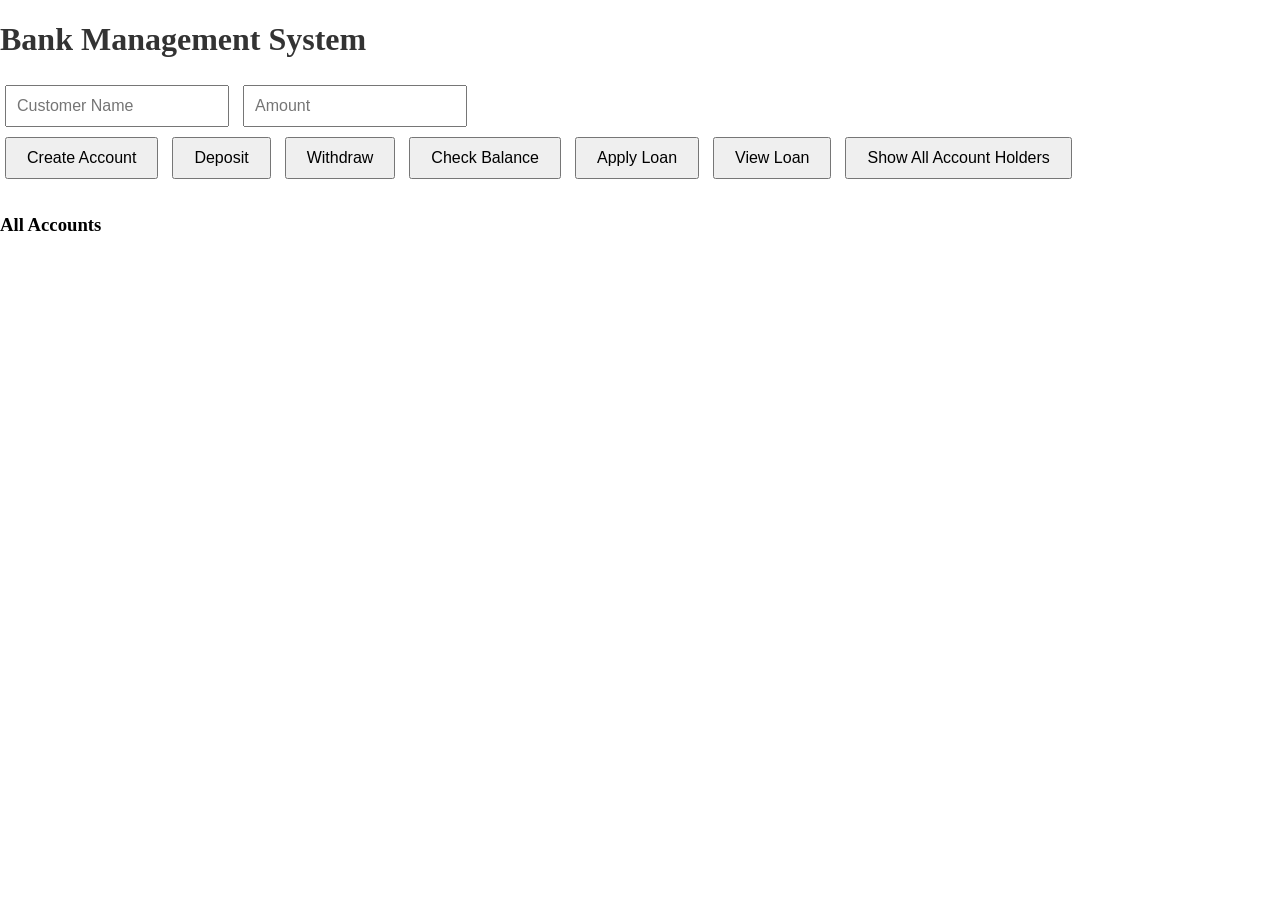
<file: index.html>
<!DOCTYPE html>
<html lang="en">
<head>
  <meta charset="UTF-8" />
  <meta name="viewport" content="width=device-width, initial-scale=1.0"/>
  <title>Bank Management System</title>
  <link rel="stylesheet" href="style.css" />

  <style>
patch-2
    body {
  font-family: Arial, sans-serif;
  text-align: center;
  padding: 40px;
  background-color: #f2f2f2;
}
   h1 {
      color: #333;
    }

    .form input {
      margin: 5px;
      padding: 10px;
      font-size: 16px;
      width: 200px;
    }

    .form button {
      margin: 5px;
      padding: 10px 20px;
      font-size: 16px;
      cursor: pointer;
    }

    #message {
      margin-top: 20px;
      font-weight: bold;
    }

    .accounts {
      margin-top: 30px;
    }

    #notification {
      margin-top: 10px;
      color: blue;
      font-style: italic;
    }
  </style>
</head>
<body>
  <h1>Bank Management System</h1>
  <div class="form">
    <input type="text" id="name" placeholder="Customer Name" />
    <input type="number" id="amount" placeholder="Amount" />
    <br />
    <button onclick="createAccount()">Create Account</button>
    <button onclick="deposit()">Deposit</button>
    <button onclick="withdraw()">Withdraw</button>
    <button onclick="checkBalance()">Check Balance</button>
    <button onclick="applyLoan()">Apply Loan</button>
    <button onclick="viewLoan()">View Loan</button>
    <button onclick="showAccountHolders()">Show All Account Holders</button>
  </div>
  <p id="message"></p>
  <p id="notification"></p>

  <div class="accounts">
    <h3>All Accounts</h3>
    <ul id="accountList"></ul>
  </div>

  <script>
    const accounts = {};
    const loans = {};

    function createAccount() {
      const name = getName();
      if (!name) return showMessage("Please enter a name.");
      if (accounts[name]) {
        showMessage("Account already exists.");
      } else {
        accounts[name] = 0;
        loans[name] = 0;
        showMessage("Account created successfully.");
        showNotification(`Welcome, ${name}!`);
        updateAccounts();
      }
      clearInputs();
    }

    function deposit() {
      const name = getName();
      const amount = getAmount();
      if (!accounts[name]) return showMessage("Account not found.");
      if (!amount) return;
      accounts[name] += amount;
      showMessage(`Deposited $${amount.toFixed(2)} to ${name}'s account.`);
      showNotification("Deposit successful.");
      updateAccounts();
      clearInputs();
    }

    function withdraw() {
      const name = getName();
      const amount = getAmount();
      if (!accounts[name]) return showMessage("Account not found.");
      if (!amount) return;
      if (accounts[name] < amount) {
        showMessage("Insufficient balance.");
      } else {
        accounts[name] -= amount;
        showMessage(`Withdrew $${amount.toFixed(2)} from ${name}'s account.`);
        showNotification("Withdrawal successful.");
        updateAccounts();
      }
      clearInputs();
    }

    function checkBalance() {
      const name = getName();
      if (!accounts[name]) return showMessage("Account not found.");
      showMessage(`${name}'s Balance: $${accounts[name].toFixed(2)}`);
      showNotification("Balance checked.");
    }

    function applyLoan() {
      const name = getName();
      const amount = getAmount();
      if (!accounts[name]) return showMessage("Account not found.");
      if (!amount) return;
      loans[name] += amount;
      accounts[name] += amount;
      showMessage(`Loan of $${amount.toFixed(2)} granted to ${name}.`);
      showNotification("Loan processed successfully.");
      updateAccounts();
      clearInputs();
    }

    function viewLoan() {
      const name = getName();
      if (!accounts[name]) return showMessage("Account not found.");
      showMessage(`${name}'s Total Loan: $${loans[name].toFixed(2)}`);
      showNotification("Loan info retrieved.");
    }

    function showAccountHolders() {
      const names = Object.keys(accounts);
      if (names.length === 0) {
        showMessage("No account holders found.");
      } else {
        showMessage("Account Holders: " + names.join(", "));
        showNotification("List displayed.");
      }
    }

    function updateAccounts() {
      const list = document.getElementById("accountList");
      list.innerHTML = "";
      for (let name in accounts) {
        const li = document.createElement("li");
        li.textContent = `${name}: $${accounts[name].toFixed(2)} | Loan: $${loans[name].toFixed(2)}`;
        list.appendChild(li);
      }
    }

    function showMessage(msg) {
      document.getElementById("message").innerText = msg;
    }

    function showNotification(note) {
      document.getElementById("notification").innerText = note;
      setTimeout(() => {
        document.getElementById("notification").innerText = "";
      }, 3000);
    }

    function getName() {
      return document.getElementById("name").value.trim();
    }

    function getAmount() {
      const amount = parseFloat(document.getElementById("amount").value);
      if (isNaN(amount) || amount <= 0) {
        showMessage("Enter a valid amount.");
        return null;
      }
      return amount;
    }

    function clearInputs() {
      document.getElementById("name").value = "";
      document.getElementById("amount").value = "";
      document.getElementById("name").focus();
    }
  </script>
</body>
</html>
</file>
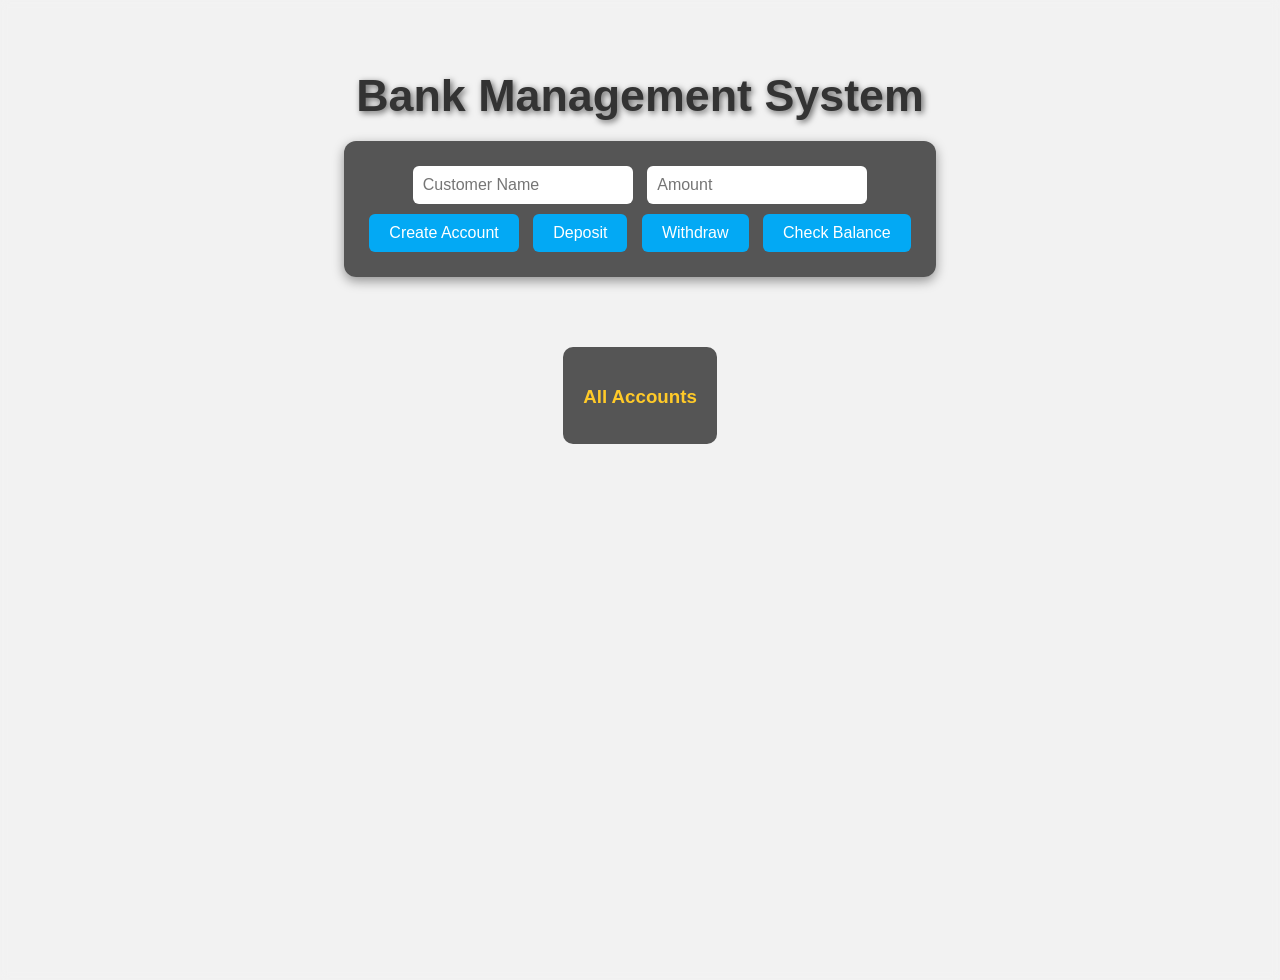
<file: folder/index.html>
<!DOCTYPE html>
<html lang="en">
<head>
  <meta charset="UTF-8" />
  <meta name="viewport" content="width=device-width, initial-scale=1.0"/>
  <title>Bank Management System</title>
  <link rel="stylesheet" href="style.css" />

  <style>
    body {
      font-family: Arial, sans-serif;
      text-align: center;
      padding: 40px;
      background-color: #f2f2f2;
    }

    h1 {
      color: #333;
    }

    .form input {
      margin: 5px;
      padding: 10px;
      font-size: 16px;
      width: 200px;
    }

    .form button {
      margin: 5px;
      padding: 10px 20px;
      font-size: 16px;
      cursor: pointer;
    }

    #message {
      margin-top: 20px;
      font-weight: bold;
    }

    .accounts {
      margin-top: 30px;
    }
  </style>
</head>
<body>
  <h1>Bank Management System</h1>
  <div class="form">
    <input type="text" id="name" placeholder="Customer Name" />
    <input type="number" id="amount" placeholder="Amount" />
    <br />
    <button onclick="createAccount()">Create Account</button>
    <button onclick="deposit()">Deposit</button>
    <button onclick="withdraw()">Withdraw</button>
    <button onclick="checkBalance()">Check Balance</button>
  </div>
  <p id="message"></p>

  <div class="accounts">
    <h3>All Accounts</h3>
    <ul id="accountList"></ul>
  </div>

  <script>
    const accounts = {};

    function createAccount() {
      const name = document.getElementById("name").value;
      if (!name) return showMessage("Please enter a name.");
      if (accounts[name]) {
        showMessage("Account already exists.");
      } else {
        accounts[name] = 0;
        showMessage("Account created successfully.");
        updateAccounts();
      }
    }

    function deposit() {
      const name = document.getElementById("name").value;
      const amount = parseFloat(document.getElementById("amount").value);
      if (!accounts[name]) return showMessage("Account not found.");
      accounts[name] += amount;
      showMessage(`Deposited $${amount.toFixed(2)} to ${name}'s account.`);
      updateAccounts();
    }

    function withdraw() {
      const name = document.getElementById("name").value;
      const amount = parseFloat(document.getElementById("amount").value);
      if (!accounts[name]) return showMessage("Account not found.");
      if (accounts[name] < amount) {
        showMessage("Insufficient balance.");
      } else {
        accounts[name] -= amount;
        showMessage(`Withdrew $${amount.toFixed(2)} from ${name}'s account.`);
        updateAccounts();
      }
    }

    function checkBalance() {
      const name = document.getElementById("name").value;
      if (!accounts[name]) return showMessage("Account not found.");
      showMessage(`${name}'s Balance: $${accounts[name].toFixed(2)}`);
    }

    function showMessage(msg) {
      document.getElementById("message").innerText = msg;
    }

    function updateAccounts() {
      const list = document.getElementById("accountList");
      list.innerHTML = "";
      for (let name in accounts) {
        const li = document.createElement("li");
        li.textContent = `${name}: $${accounts[name].toFixed(2)}`;
        list.appendChild(li);
      }
    }
  </script>
</body>
</html>
</file>
<file: style.css>
body {
  margin: 0;
  padding: 0;
  height: 100vh;
  background: url('https://images.unsplash.com/photo-1567427017947-545c5f8d16ad?auto=format&fit=crop&w=1600&q=80') 
              no-repeat center center fixed;
  background-size: cover;
}
</file>
<file: folder/style.css>
/* Full-page background styling */
body {
  margin: 0;
  padding: 40px 20px;
  font-family: 'Segoe UI', sans-serif;
  text-align: center;
  color: white;

  background: url('https://images.unsplash.com/photo-1567427017947-545c5f8d16ad?auto=format&fit=crop&w=1600&q=80')
              no-repeat center center fixed;
  background-size: cover;
  backdrop-filter: blur(4px);
  min-height: 100vh;
}

/* Main heading */
h1 {
  color: #ffffff;
  font-size: 2.8rem;
  margin-bottom: 20px;
  text-shadow: 2px 2px 6px rgba(0, 0, 0, 0.6);
}

/* Form container */
.form {
  background: rgba(0, 0, 0, 0.65);
  padding: 20px;
  border-radius: 12px;
  display: inline-block;
  box-shadow: 0 4px 12px rgba(0, 0, 0, 0.4);
  margin-bottom: 20px;
}

/* Input fields */
.form input {
  margin: 8px 5px;
  padding: 12px;
  font-size: 16px;
  width: 220px;
  border-radius: 6px;
  border: none;
  outline: none;
}

/* Buttons */
.form button {
  margin: 6px 5px;
  padding: 10px 20px;
  font-size: 16px;
  background-color: #03a9f4;
  color: white;
  border: none;
  border-radius: 6px;
  cursor: pointer;
  transition: 0.3s ease;
}

.form button:hover {
  background-color: #0288d1;
}

/* Message & notification display */
#message {
  margin-top: 20px;
  font-weight: bold;
  color: #ffeb3b;
  text-shadow: 1px 1px 3px black;
}

#notification {
  margin-top: 10px;
  color: #ffe082;
  font-style: italic;
}

/* Account list styling */
.accounts {
  margin-top: 40px;
  background: rgba(0, 0, 0, 0.65);
  padding: 20px;
  border-radius: 10px;
  display: inline-block;
  max-width: 600px;
  color: white;
}

.accounts h3 {
  color: #ffca28;
  margin-bottom: 15px;
}

.accounts ul {
  list-style-type: none;
  padding: 0;
  text-align: left;
}

.accounts li {
  padding: 6px 0;
  position: relative;
  padding-left: 25px;
}

.accounts li::before {
  content: "💳";
  position: absolute;
  left: 0;
}
</file>
